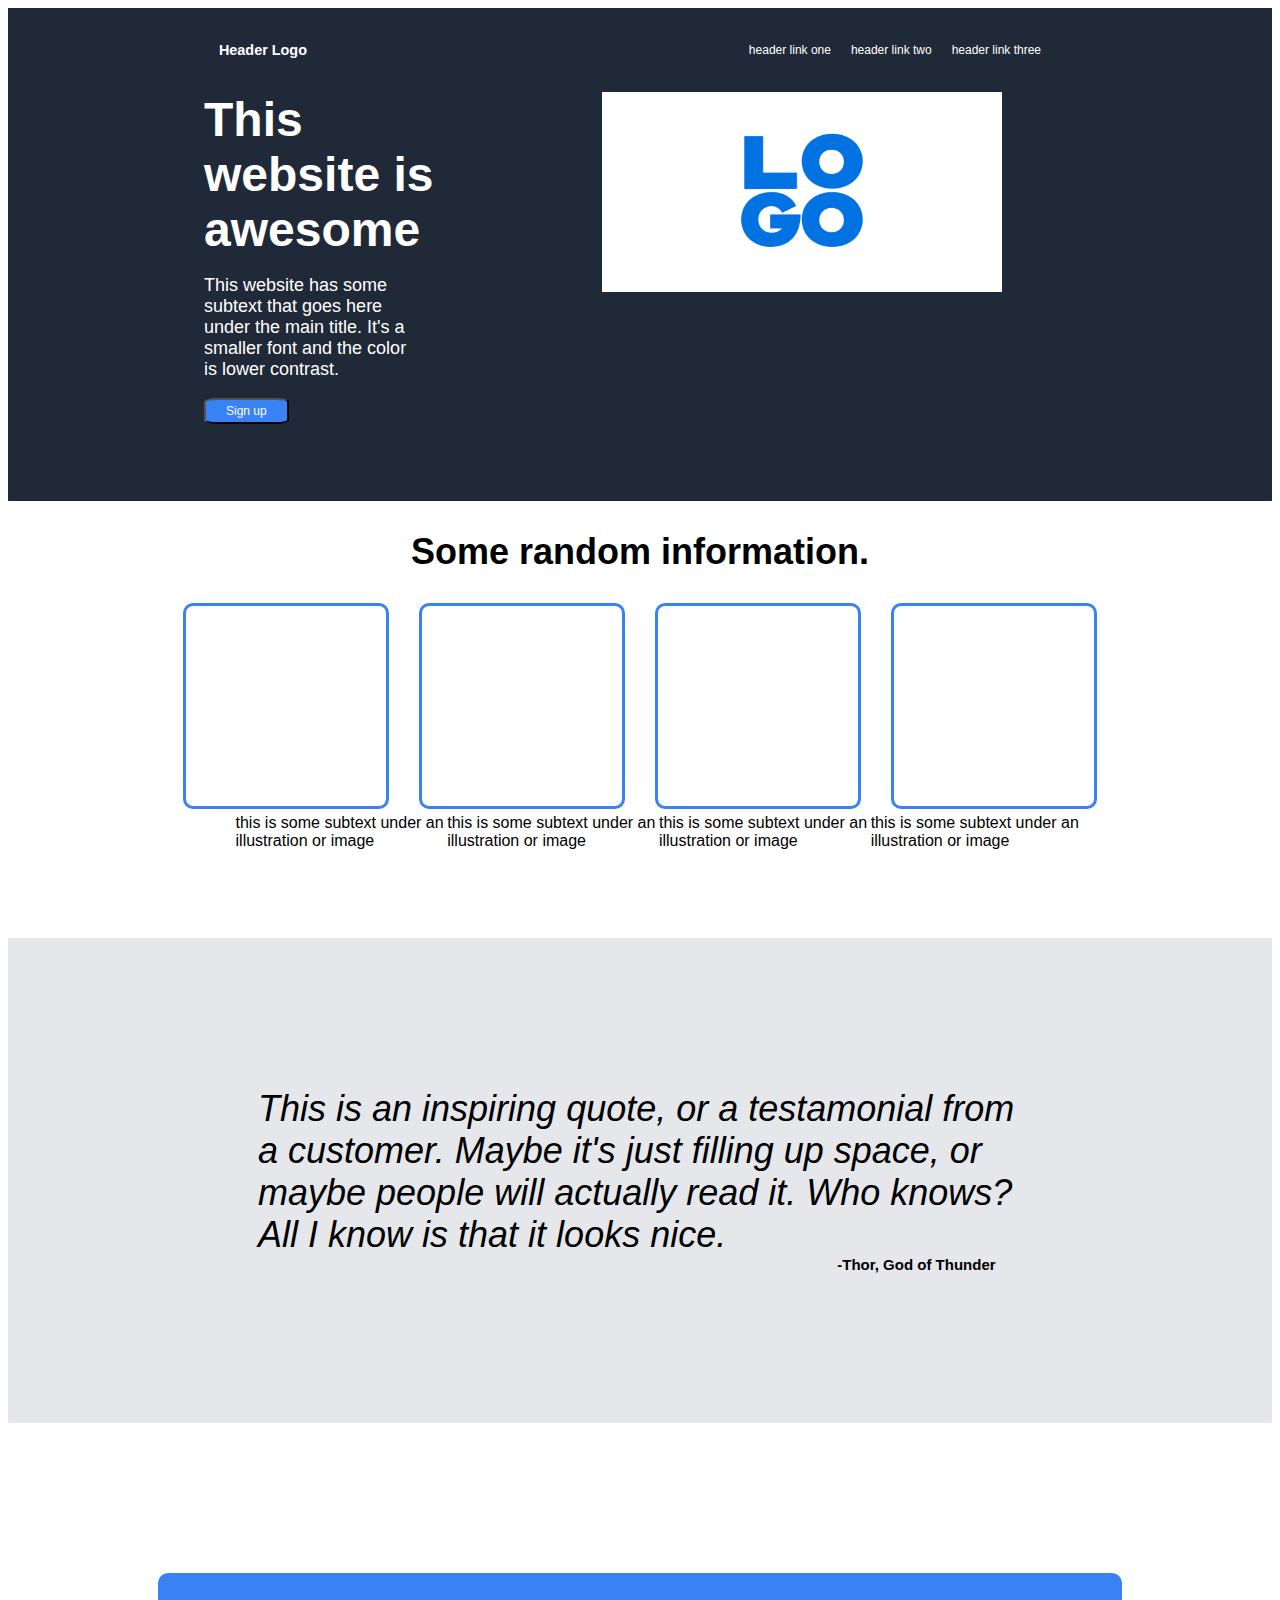
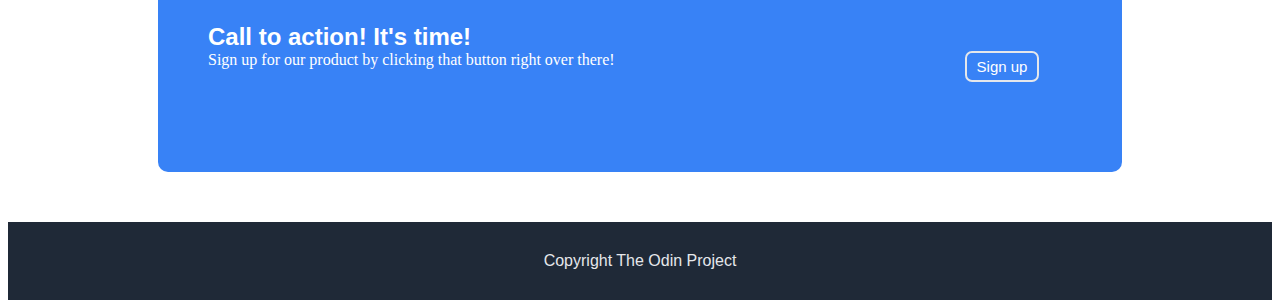
<file: index.html>
<!DOCTYPE html>
<html lang="en">
<head>
    <meta charset="UTF-8">
    <meta http-equiv="X-UA-Compatible" content="IE=edge">
    <meta name="viewport" content="width=device-width, initial-scale=1.0">
    <title>FirstWebsite</title>
    <link rel="stylesheet" href="firstwebsite.css">
</head>
<body>
    
    <div class="headercontainer">
    <div class="header">
        <div class="left">
            <div class="logo"><b>Header Logo</b></div>
            </div>
            <div class="right">
                <ul class="links">
                    <li><a href="google.com">header link one</a></li>
                    <li><a href="google.com">header link two</a></li>
                    <li><a href="google.com">header link three</a></li>
                </ul>
            </div>
        </div>
    </div>    
    
    
    <div class="infocontainer">
    <div class="info">
        <h1 class="h1_info">This website is awesome</h1>
        <p class="para">This website has some subtext that goes here under the main title. It's a smaller font and the color is lower contrast.</p>
        <button class="button">Sign up</button>
        </div>
        <div class="logosocial">
        <img src="logosocial.png" alt="logosocial" width="400" height="200" >
    </div>    
    </div>
    
    
    <div class="container">
        <h2 class="cardinfo">Some random information.</h2>
        </div>
       
        <div class="cardcontainer">
        <div class="card"></div>
        <div class="card"></div>
        <div class="card"></div>
        <div class="card"></div>
       </div>

       <div class="textcontainer">
        <div class="text">this is some subtext under an illustration or image</div>
        <div class="text">this is some subtext under an illustration or image</div>
        <div class="text">this is some subtext under an illustration or image</div>
        <div class="text">this is some subtext under an illustration or image</div>
        </div>
    
</div>
    
    
    <div class="quotecontainer">
       <div class="qutecontainer">
        <div class="quote">This is an inspiring quote, or a testamonial from a customer. Maybe it's just filling up space, or maybe people will actually read it. Who knows? All I know is that it looks nice.</div>
        </div>
        </div>
       
        <div class="authorcontainer">
            <div class="*"></div>
            <div class="author">-Thor, God of Thunder</div>
    </div>    
    
    
    <div class="signupcontainer">
    <div class="signup">
        <div class="signuptext">Call to action! It's time!</div>
        </div>
        </div>
        <div class="signupcontainer2">
        <div class="signuptext2">Sign up for our product by clicking that button right over there!</div>
        <button class="button2">Sign up</button>
    </div>
    
    <div class="footercontainer">
    <div class="footer">Copyright  The Odin Project</div>
        </div>
</body>
</html>
</file>
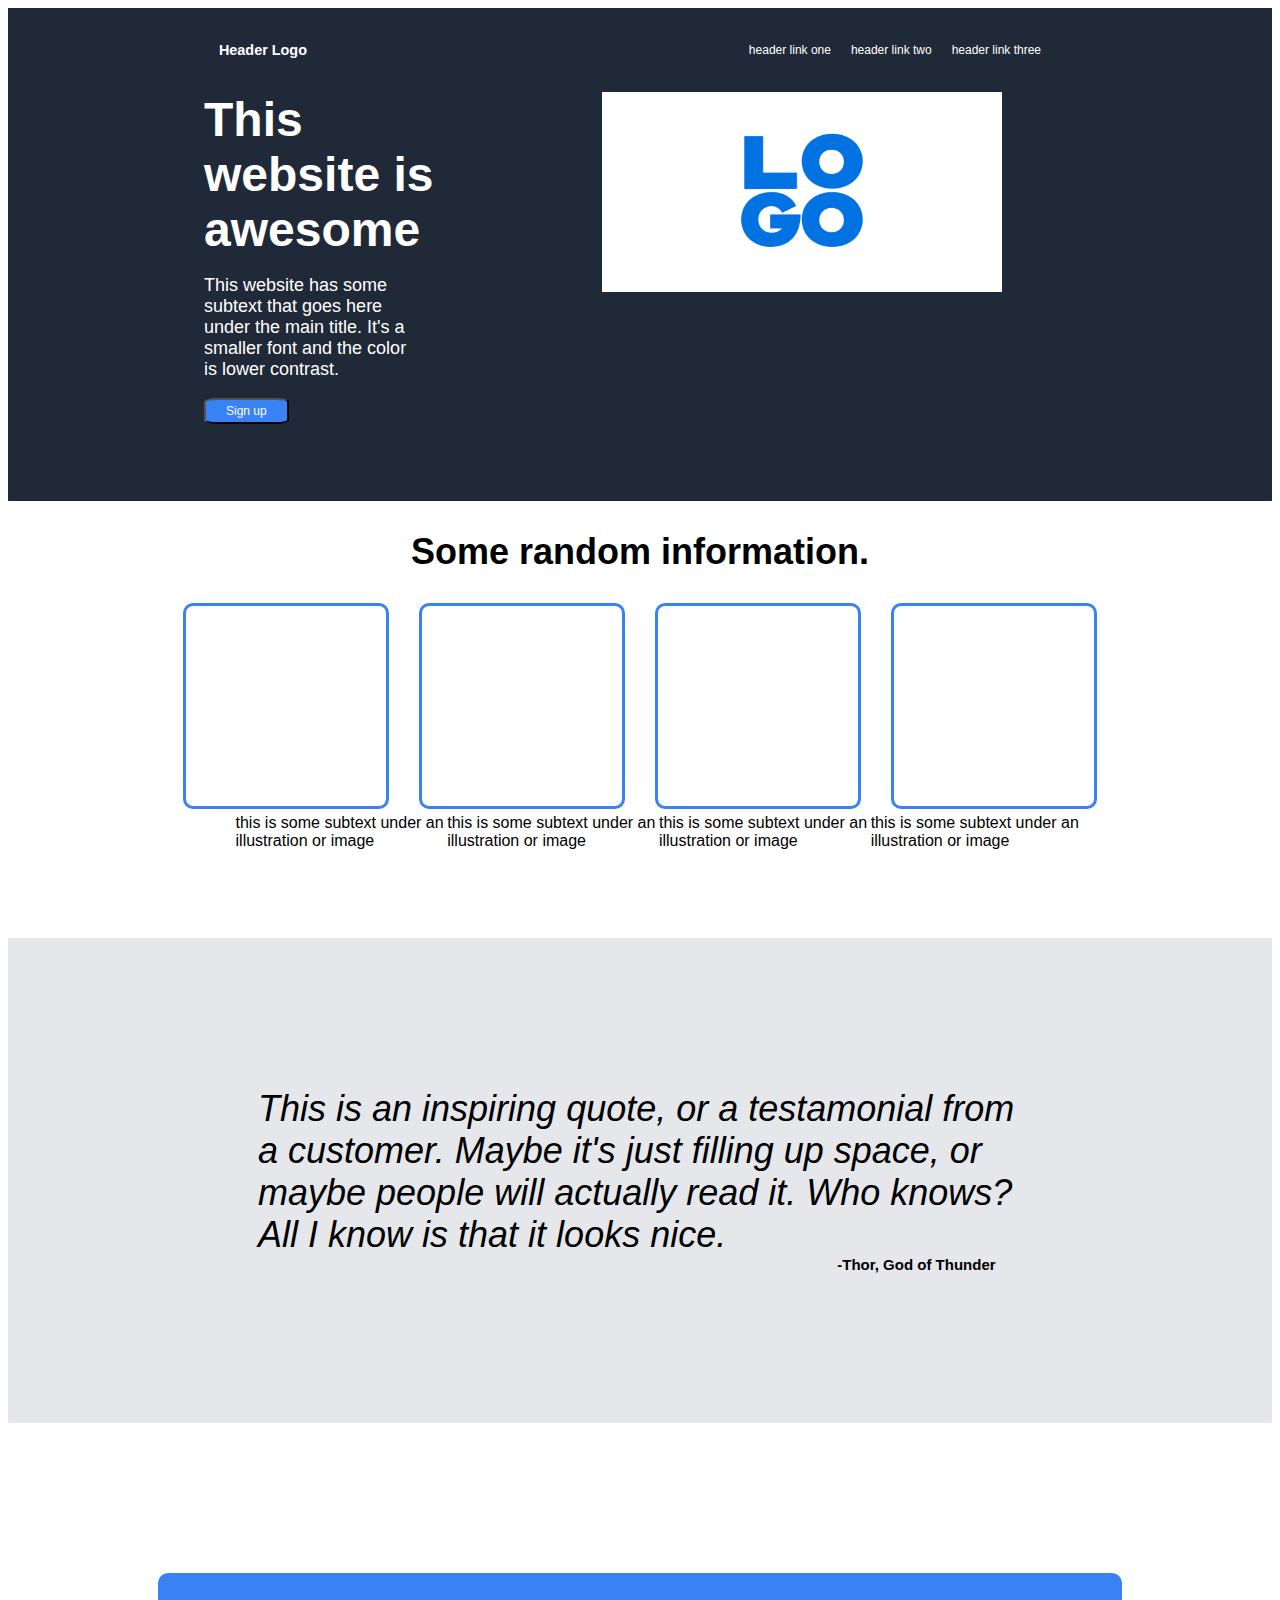
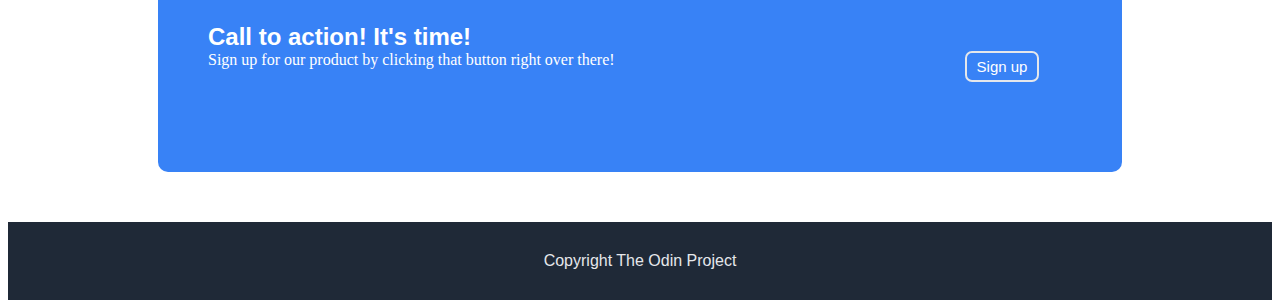
<file: firstwebsite.html>
<!DOCTYPE html>
<html lang="en">
<head>
    <meta charset="UTF-8">
    <meta http-equiv="X-UA-Compatible" content="IE=edge">
    <meta name="viewport" content="width=device-width, initial-scale=1.0">
    <title>FirstWebsite</title>
    <link rel="stylesheet" href="firstwebsite.css">
</head>
<body>
    
    <div class="headercontainer">
    <div class="header">
        <div class="left">
            <div class="logo"><b>Header Logo</b></div>
            </div>
            <div class="right">
                <ul class="links">
                    <li><a href="google.com">header link one</a></li>
                    <li><a href="google.com">header link two</a></li>
                    <li><a href="google.com">header link three</a></li>
                </ul>
            </div>
        </div>
    </div>    
    
    
    <div class="infocontainer">
    <div class="info">
        <h1 class="h1_info">This website is awesome</h1>
        <p class="para">This website has some subtext that goes here under the main title. It's a smaller font and the color is lower contrast.</p>
        <button class="button">Sign up</button>
        </div>
        <div class="logosocial">
        <img src="logosocial.png" alt="logosocial" width="400" height="200" >
    </div>    
    </div>
    
    
    <div class="container">
        <h2 class="cardinfo">Some random information.</h2>
        </div>
       
        <div class="cardcontainer">
        <div class="card"></div>
        <div class="card"></div>
        <div class="card"></div>
        <div class="card"></div>
       </div>

       <div class="textcontainer">
        <div class="text">this is some subtext under an illustration or image</div>
        <div class="text">this is some subtext under an illustration or image</div>
        <div class="text">this is some subtext under an illustration or image</div>
        <div class="text">this is some subtext under an illustration or image</div>
        </div>
    
</div>
    
    
    <div class="quotecontainer">
       <div class="qutecontainer">
        <div class="quote">This is an inspiring quote, or a testamonial from a customer. Maybe it's just filling up space, or maybe people will actually read it. Who knows? All I know is that it looks nice.</div>
        </div>
        </div>
       
        <div class="authorcontainer">
            <div class="*"></div>
            <div class="author">-Thor, God of Thunder</div>
    </div>    
    
    
    <div class="signupcontainer">
    <div class="signup">
        <div class="signuptext">Call to action! It's time!</div>
        </div>
        </div>
        <div class="signupcontainer2">
        <div class="signuptext2">Sign up for our product by clicking that button right over there!</div>
        <button class="button2">Sign up</button>
    </div>
    
    <div class="footercontainer">
    <div class="footer">Copyright  The Odin Project</div>
        </div>
</body>
</html>
</file>
<file: firstwebsite.css>
/* header */
.headercontainer {
    display: flex;
    flex-wrap: wrap;
    flex-direction: column;
    font-family:'Helvetica', Tahoma, Geneva, sans-serif;
}

.header {
    background-color: #1F2937;
    display: flex;
    flex-wrap: wrap;
    justify-content: space-around;
    color: white;
    align-items: center;
    flex: auto;
    font-size: 12px;
}

ul {
    list-style: none;
    margin: 10px;
    padding: 10px;
    display: flex;
     align-self: flex-end;
     gap: 20px;
     
}

a {
    text-decoration: none;
    color: white;

}

li {
    align-items: flex-end;
    display: flex; 
    margin-bottom: 15px;
    margin-top: 15px;
}

.left {
    font-size: larger;
}
/* header */

/*info*/
.infocontainer {
    display: flex;
    font-family:'Helvetica', Tahoma, Geneva, sans-serif;
    color: white;
    background-color: #1F2937;
    justify-content: space-around;
}

.info {
    display: flex;
    flex-wrap: nowrap;
    flex-direction: row;
    align-items: center;
    flex-wrap: wrap;
    justify-content: flex-start;
}

.h1_info {
    display: flex;
    margin-top: 0;
    margin-left: 33%;
    margin-right: 20%;
    margin-bottom: 0;
    flex-wrap: wrap;
    font-size: 48px;
    
}

.para {
    display: flex;
    flex-wrap: wrap;
    margin-left: 33%;
    margin-right: 30%;
    font-size: 18px;
}

.button {
    margin-left: 33%;
    margin-bottom: 13%;
    background-color: #3882F6;
    color: white;
    display: flex;
    font-size: 12px;
    border-radius: 15%;
    padding-right: 20px;
    padding-left: 20px;
    padding-top: 4px;
    padding-bottom: 4px;
}

.logosocial {
    margin-right: 270px;
    display: flex;
    flex-wrap: wrap;
    
}

/*info*/

/*cards*/
.container {
    display: flex;
    flex-direction: column;
    
}

.cardinfo {
    display: flex;
    align-items: center;
    justify-content: center;
    font-size: 36px;
    font-weight: bolder;
    font-family:'Helvetica', Tahoma, Geneva, sans-serif;
    
}

.card {
    height: 200px;
    width: 200px;
    border-style: solid;
    align-self: center;
    display: flex;
    border-color: #3882F6;
    border-radius: 10px;

}

.cardcontainer {
    display: flex;
    justify-content: center;
    gap: 30px;
}

.text {
    font-family:'Helvetica', Tahoma, Geneva, sans-serif;
}

.textcontainer {
    display: flex;
    flex-direction: row;
    margin-left: 18%;
    margin-right: 15%;
    margin-top: 5px;
    margin-bottom: 7%;

}
/*cards*/

/*quote*/
.quotecontainer {
    display: flex;
    font-size: 36px;
    flex-direction: column;
    font-style: italic;
    font-family:'Helvetica', Tahoma, Geneva, sans-serif;
    background-color: #E5E7EB;
    width: 100%;
    font-weight: 100;
}

.qutecontainer {
    margin-left: 250px;
    margin-right: 250px;
    margin-top: 150px;
}

.author {
    font-size: 15px;
    font-style: normal;
    font-weight: 900;
    font-family:'Helvetica', Tahoma, Geneva, sans-serif;
    margin-bottom: 150px;
}

.authorcontainer {
    background-color: #E5E7EB;
    display: flex;
    justify-content: space-around;
    max-width: 100%;
    margin-bottom: 150px;
}
/*quote*/

/*signup*/
.signupcontainer {
    font-family:'Helvetica', Tahoma, Geneva, sans-serif;
    background-color: #3882F6;
    color: white;
    display: flex; 
    margin-left: 150px;
    margin-right: 150px;
    padding-top: 50px;
    margin-top: 50px;
    font-size: 24px;
    font-weight: 550;
    padding-left: 50px;
    padding-top: 50px;
    border-top-left-radius: 10px;
    border-top-right-radius: 10px;
    align-items: flex-end;
    margin-bottom: 0%;

}

.signupcontainer2 {
    background-color: #3882F6;
    color: white;
    display: flex;
    margin-left: 150px;
    margin-right: 150px;
    padding-left: 50px;
    padding-bottom: 50px;
    margin-bottom: 20px;
    border-bottom-left-radius: 10px;
    border-bottom-right-radius: 10px;
}

.button2 {
    border-color: #E5E7EB;
    border-style: solid;
    background-color: #3882F6;
    color: white;
    padding-top: 5px;
    padding-bottom: 5px;
    padding-left: 10px;
    padding-right: 10px;
    font-size: 15px;
    margin-left: 350px;
    margin-bottom: 40px;
    border-radius: 7px;
    
}

/*signup*/

/*footer*/
.footer {
    background-color: #1F2937;
    color: #E5E7EB;
    display: flex;
    font-family:'Helvetica', Tahoma, Geneva, sans-serif;
    padding: 30px;
    align-items: center;
    justify-content: center;
}

.footercontainer {
    margin-top: 50px;
}
/*footer*/
</file>
